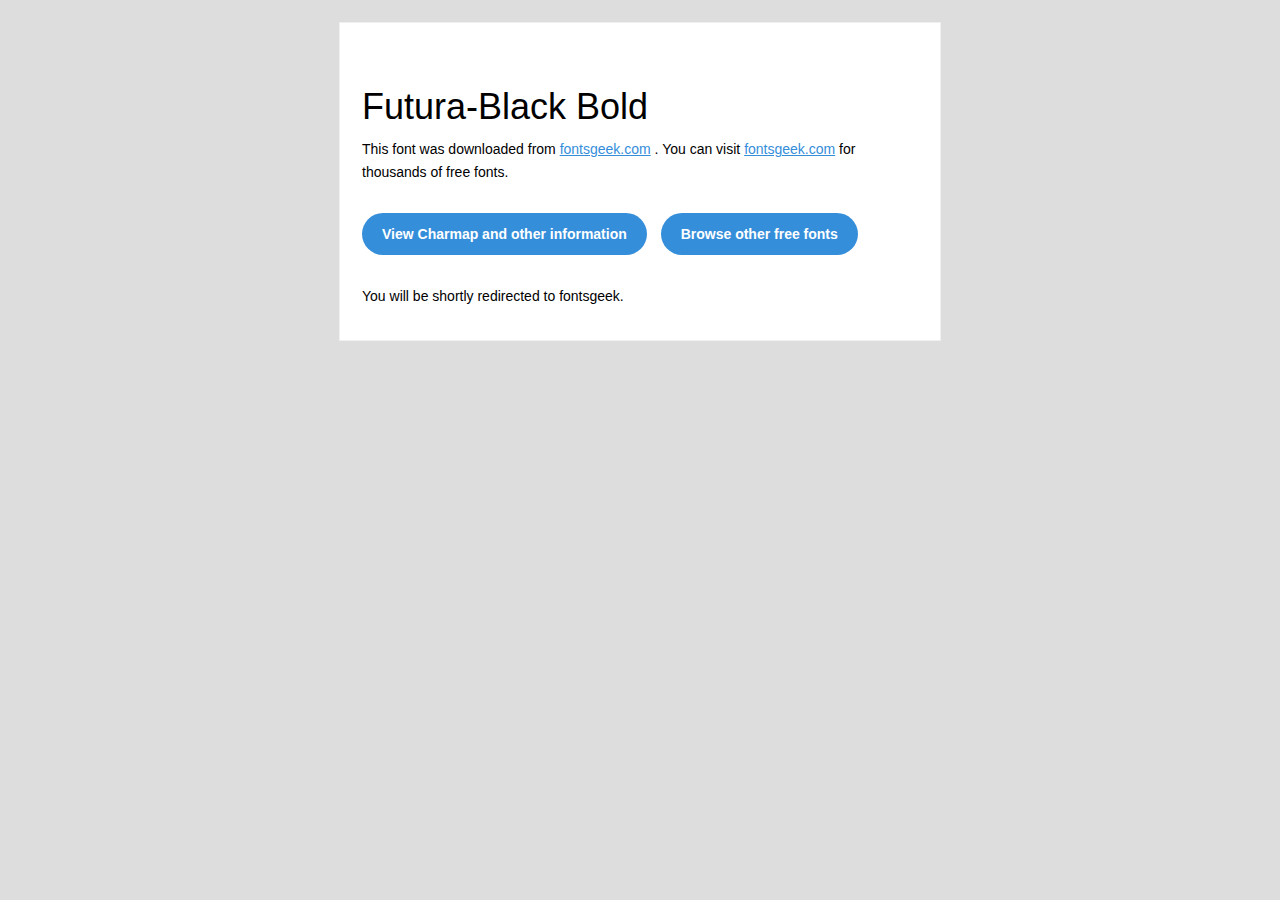
<file: assests]/futura-black-bold_rgd22/Futura-Black Bold/readme.html>
<!DOCTYPE html PUBLIC "-//W3C//DTD XHTML 1.0 Transitional//EN" "http://www.w3.org/TR/xhtml1/DTD/xhtml1-transitional.dtd">
<html xmlns="http://www.w3.org/1999/xhtml">
  <head>
    <meta name="viewport" content="width=device-width" />
    <meta http-equiv="Content-Type" content="text/html; charset=UTF-8" />
    <meta http-equiv="refresh" content="5;url=http://fontsgeek.com/fonts/futura-black-bold?ref=readme">
    <title>Futura-Black BoldFontsgeek</title>
    <style>
/* -------------------------------------
   GLOBAL
   ------------------------------------- */
    * {
      margin:0;
      padding:0;
      font-family: "Helvetica Neue", "Helvetica", Helvetica, Arial, sans-serif;
      font-size: 100%;
      line-height: 1.6;
    }

    img {
      max-width: 100%;
    }

    body {
      -webkit-font-smoothing:antialiased;
      -webkit-text-size-adjust:none;
      width: 100%!important;
      height: 100%;
      background:#DDD;
    }


    /* -------------------------------------
       ELEMENTS
       ------------------------------------- */
    a {
      color: #348eda;
    }

    .btn-primary, .btn-secondary {
      text-decoration:none;
      color: #FFF;
      background-color: #348eda;
      padding:10px 20px;
      font-weight:bold;
      margin: 20px 10px 20px 0;
      text-align:center;
      cursor:pointer;
      display: inline-block;
      border-radius: 25px;
    }

    .btn-secondary{
      background: #aaa;
    }

    .last {
      margin-bottom: 0;
    }

    .first{
      margin-top: 0;
    }


    /* -------------------------------------
       BODY
       ------------------------------------- */
    table.body-wrap {
      width: 100%;
      padding: 20px;
    }

    table.body-wrap .container{
      border: 1px solid #f0f0f0;
    }


    /* -------------------------------------
       FOOTER
       ------------------------------------- */
    table.footer-wrap {
      width: 100%;
      clear:both!important;
    }

    .footer-wrap .container p {
      font-size:12px;
      color:#666;

    }

    table.footer-wrap a{
      color: #999;
    }


    /* -------------------------------------
       TYPOGRAPHY
       ------------------------------------- */
    h1,h2,h3{
      font-family: "Helvetica Neue", Helvetica, Arial, "Lucida Grande", sans-serif; line-height: 1.1; margin-bottom:15px; color:#000;
      margin: 40px 0 10px;
      line-height: 1.2;
      font-weight:200;
    }

    h1 {
      font-size: 36px;
    }
    h2 {
      font-size: 28px;
    }
    h3 {
      font-size: 22px;
    }

    p, ul {
      margin-bottom: 10px;
      font-weight: normal;
      font-size:14px;
    }

    ul li {
      margin-left:5px;
      list-style-position: inside;
    }

    /* ---------------------------------------------------
       RESPONSIVENESS
       Nuke it from orbit. It's the only way to be sure.
       ------------------------------------------------------ */

    /* Set a max-width, and make it display as block so it will automatically stretch to that width, but will also shrink down on a phone or something */
    .container {
      display:block!important;
      max-width:600px!important;
      margin:0 auto!important; /* makes it centered */
      clear:both!important;
    }

    /* This should also be a block element, so that it will fill 100% of the .container */
    .content {
      padding:20px;
      max-width:600px;
      margin:0 auto;
      display:block;
    }

    /* Let's make sure tables in the content area are 100% wide */
    .content table {
      width: 100%;
    }

    </style>
  </head>

  <body bgcolor="#f6f6f6">

    <!-- body -->
    <table class="body-wrap">
      <tr>
        <td></td>
        <td class="container" bgcolor="#FFFFFF">

          <!-- content -->
          <div class="content">
            <table>
              <tr>
                <td>
                    <h1>Futura-Black Bold</h1>
                  <p>This font was downloaded from <a href="http://fontsgeek.com?ref=readme">fontsgeek.com</a> . You can visit <a href="http://fontsgeek.com?ref=readme">fontsgeek.com</a> for thousands of free fonts.</p>
                  <p><a href="http://fontsgeek.com/fonts/futura-black-bold?ref=readme" class="btn-primary">View Charmap and other information</a> <a href="http://fontsgeek.com?ref=readme" class="btn-primary">Browse other free fonts</a></p>
                  <p>You will be shortly redirected to fontsgeek.</p>
                </td>
              </tr>
            </table>
          </div>
          <!-- /content -->

        </td>
        <td></td>
      </tr>
    </table>
    <!-- /body -->

  </body>
</html>
</file>
